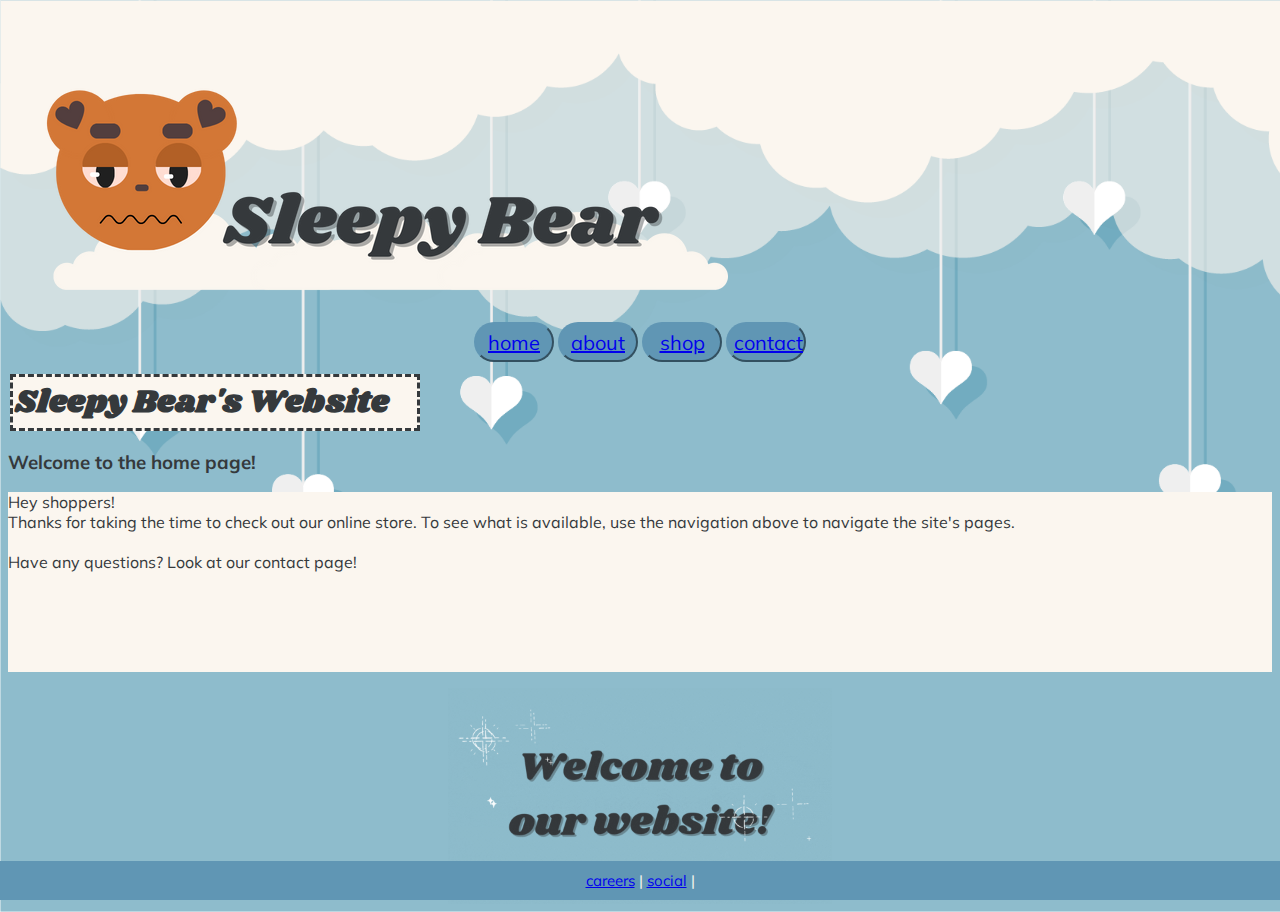
<file: lecheverria_finalwebsite/index.html>
<!DOCTYPE html>
<html lang="en">

<head>
    <meta charset="UTF-8">
    <title>Home</title>
    <link rel="stylesheet" href="styles.css">

</head>

<body>
    <img src="images/banner.png">
    <nav>
        <button><a href="index.html">home</a> </button>
        <button><a href="about.html">about</a> </button>
        <button><a href="shop.html">shop</a> </button>
        <button><a href="contact.html">contact</a></button>
    </nav>
    <div class="title">
        <h1>Sleepy Bear's Website</h1>
    </div>
    <h3>Welcome to the home page!</h3>

    <main>
        <p>Hey shoppers!
            <br>
            Thanks for taking the time to check out our online store. To see what is available, use the navigation above to navigate the site's pages.
            <br>
            <br>
            Have any questions? Look at our contact page!
            <br>
            <br>
            <br>

            <br>
            <br>
            <br>
        </p>

    </main>
    <div class="welcome">
        <img src="images/welcome_01.gif" height="216" width="384">

    </div>
    <footer>
        <nav>
            <a href="careers.html">careers</a> |
            <a href="contact.html">social</a> |

        </nav>
    </footer>

</body>

</html>
</file>
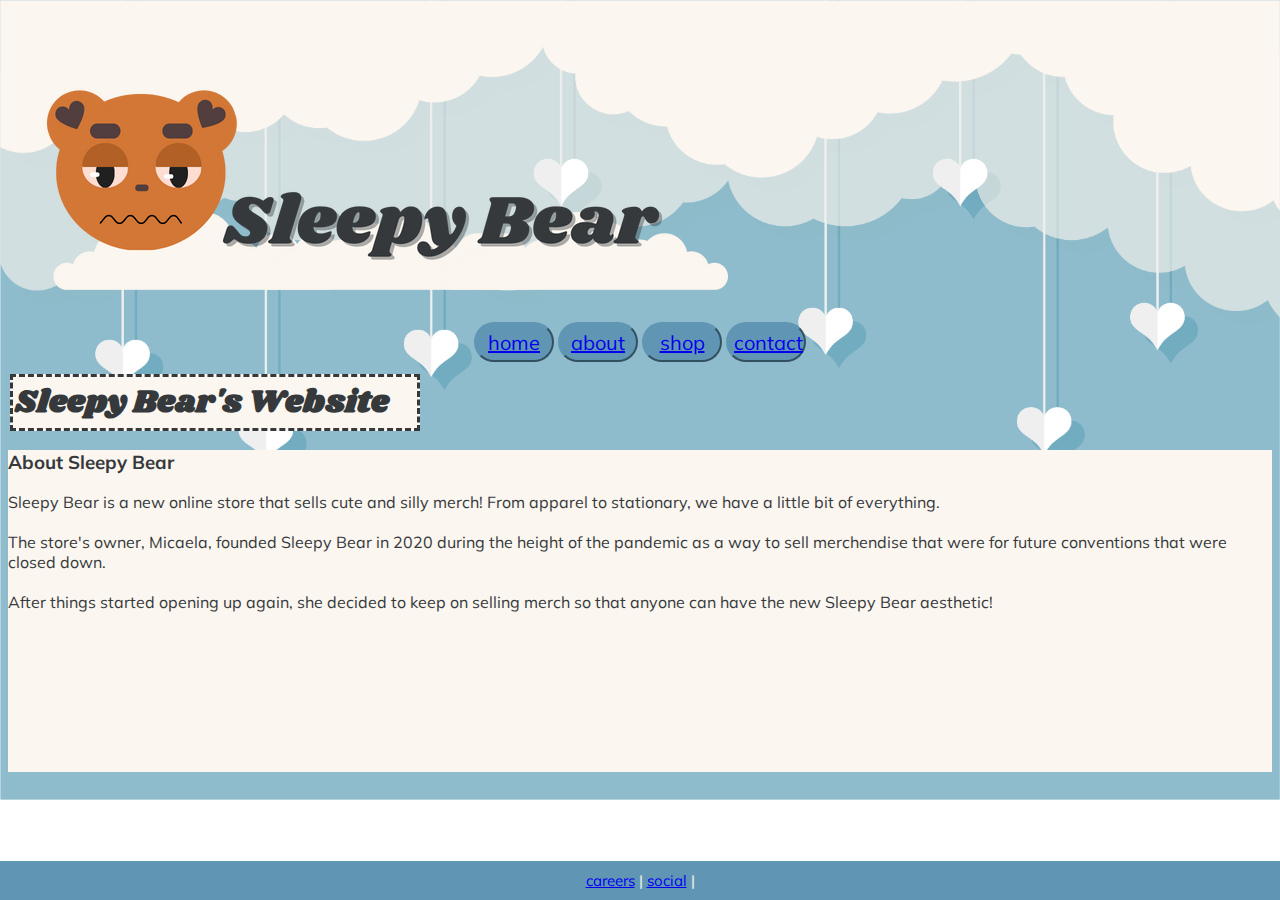
<file: lecheverria_finalwebsite/about.html>
<!DOCTYPE html>
<html lang="en">

<head>
    <meta charset="UTF-8">
    <title>About</title>
    <link rel="stylesheet" href="styles.css">

</head>

<body>
    <img src="images/banner.png">
    <nav>
        <button><a href="index.html">home</a> </button>
        <button><a href="about.html">about</a> </button>
        <button><a href="shop.html">shop</a> </button>
        <button><a href="contact.html">contact</a></button>
    </nav>
    <div class="title">
        <h1>Sleepy Bear's Website</h1>
    </div>
    <main>
        <h3>About Sleepy Bear</h3>
        <p>Sleepy Bear is a new online store that sells cute and silly merch! From apparel to stationary, we have a little bit of everything.
            <br>
            <br>
            The store's owner, Micaela, founded Sleepy Bear in 2020 during the height of the pandemic as a way to sell merchendise that were for future conventions that were closed down.
            <br>
            <br>
            After things started opening up again, she decided to keep on selling merch so that anyone can have the new Sleepy Bear aesthetic!
            <br>
            <br>
            <br>
            <br>
            <br>
            <br>
            <br>
            <br>
            <br>

        </p>
    </main>
    <footer>
        <nav>
            <a href="careers.html">careers</a> |
            <a href="contact.html">social</a> |
        </nav>
    </footer>
</body>

</html>
</file>
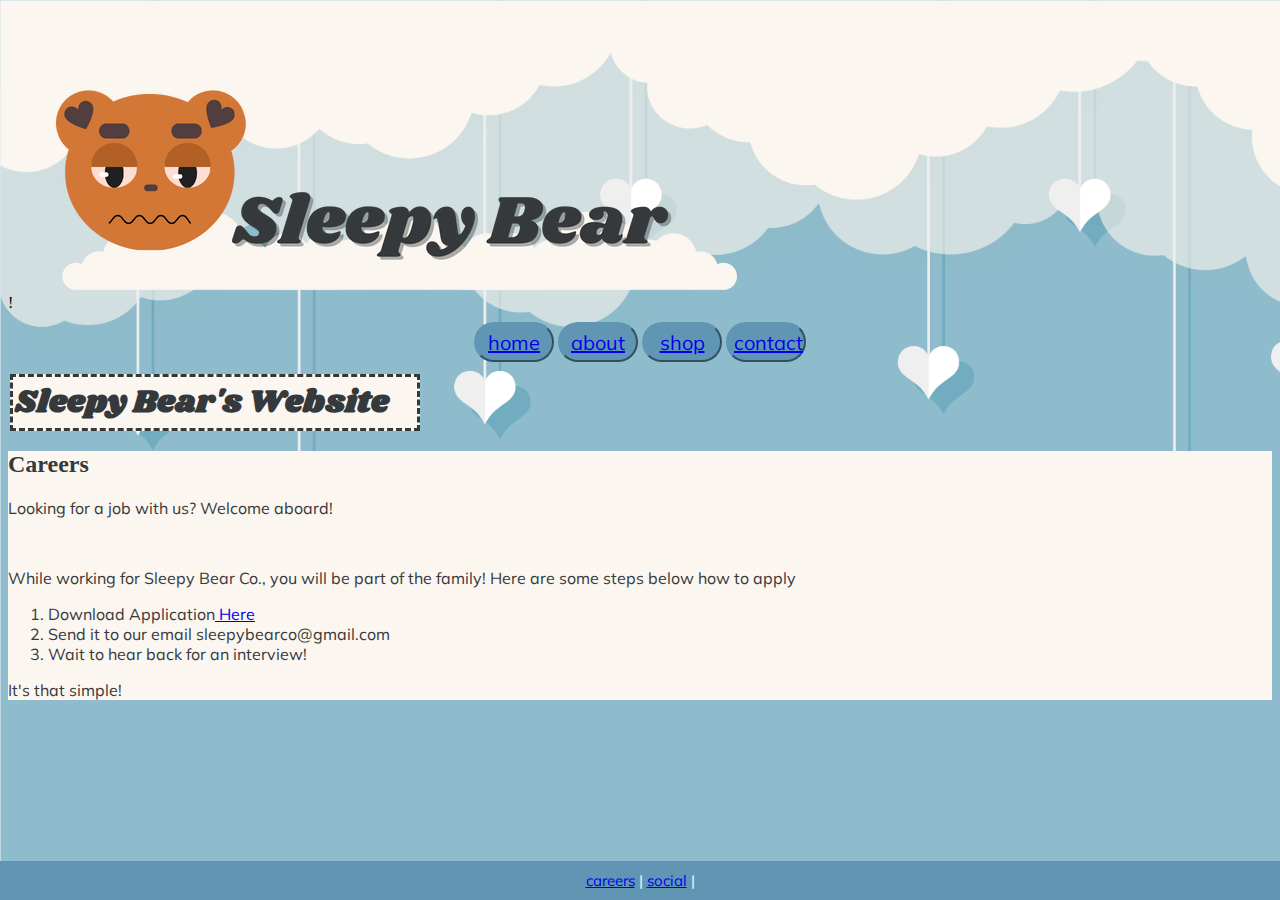
<file: lecheverria_finalwebsite/careers.html>
!
<!DOCTYPE html>
<html lang="en">

<head>
    <meta charset="UTF-8">
    <title>Home</title>
    <link rel="stylesheet" href="styles.css">
</head>

<body>
    <img src="images/banner.png">
    <nav>
        <button><a href="index.html">home</a> </button>
        <button><a href="about.html">about</a> </button>
        <button><a href="shop.html">shop</a> </button>
        <button><a href="contact.html">contact</a></button>
    </nav>
    <div class="title">
        <h1>Sleepy Bear's Website</h1>
    </div>
    <main>
        <h2>Careers</h2>
        <p>Looking for a job with us? Welcome aboard!</p>
        <br>
        <p> While working for Sleepy Bear Co., you will be part of the family! Here are some steps below how to apply</p>
        <ol>
            <li>Download Application<a href="job_application.pdf"> Here</a></li>
            <li>Send it to our email sleepybearco@gmail.com</li>
            <li>Wait to hear back for an interview!</li>
        </ol>
        <p>It's that simple!</p>

    </main>
    <footer>
        <nav>
            <a href="careers.html">careers</a> |
            <a href="contact.html">social</a> |

        </nav>
    </footer>

</body>
</file>
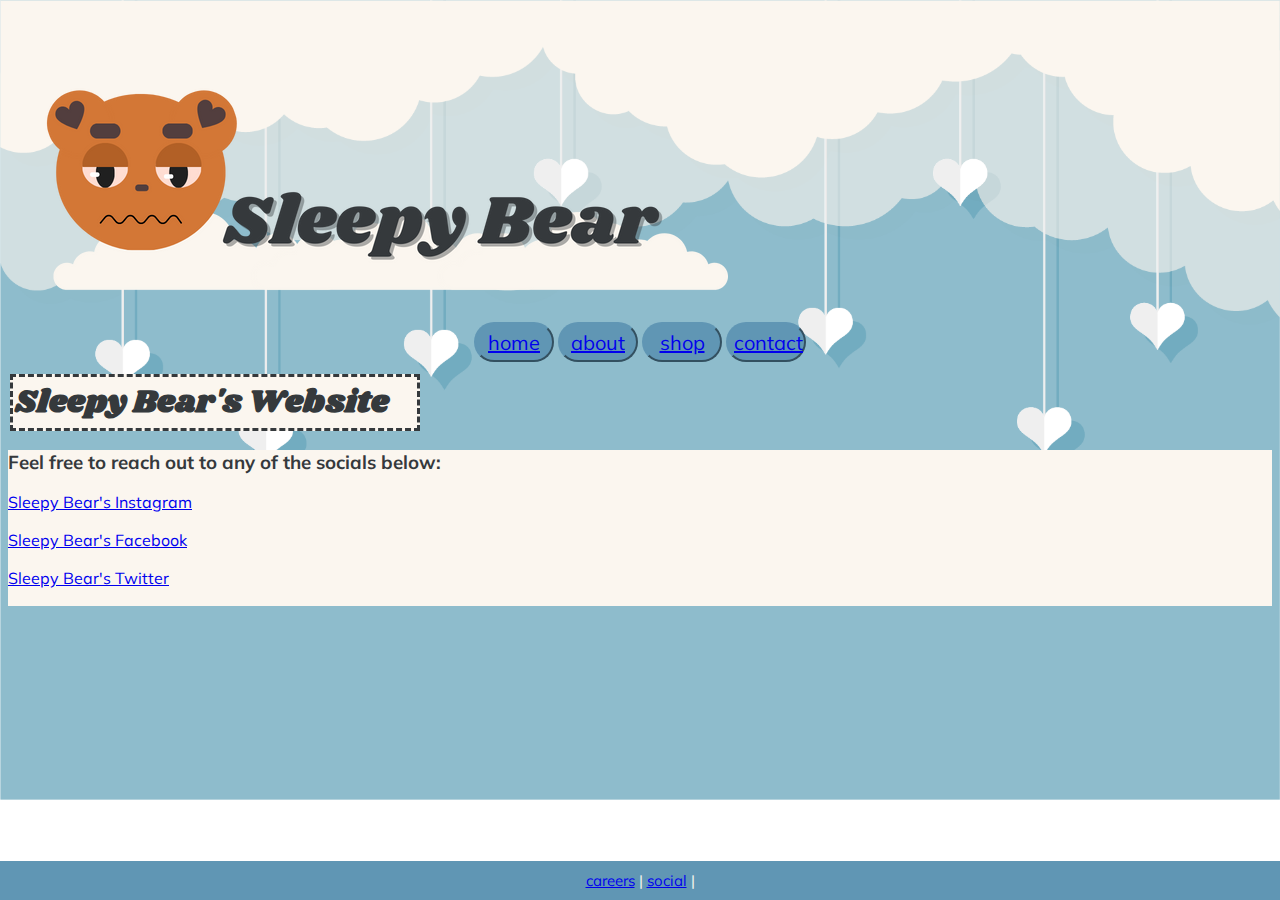
<file: lecheverria_finalwebsite/contact.html>
<!DOCTYPE html>
<html lang="en">

<head>
    <meta charset="UTF-8">
    <title>Contact</title>
    <link rel="stylesheet" href="styles.css">

</head>

<body>
    <img src="images/banner.png">
    <nav>
        <button><a href="index.html">home</a> </button>
        <button><a href="about.html">about</a> </button>
        <button><a href="shop.html">shop</a> </button>
        <button><a href="contact.html">contact</a></button>
    </nav>
    <div class="title">
        <h1>Sleepy Bear's Website</h1>
    </div>
    <main>
        <h3>Feel free to reach out to any of the socials below:</h3>
        <a href="social1">Sleepy Bear's Instagram</a>
        <br>
        <br>
        <a href="social2">Sleepy Bear's Facebook</a>
        <br>
        <br>
        <a href="social3">Sleepy Bear's Twitter</a>
        <br>
        <br>
    </main>
    <footer>
        <nav>
            <a href="index.html">careers</a> |
            <a href="contact.html">social</a> |
        </nav>
    </footer>

</body>

</html>
</file>
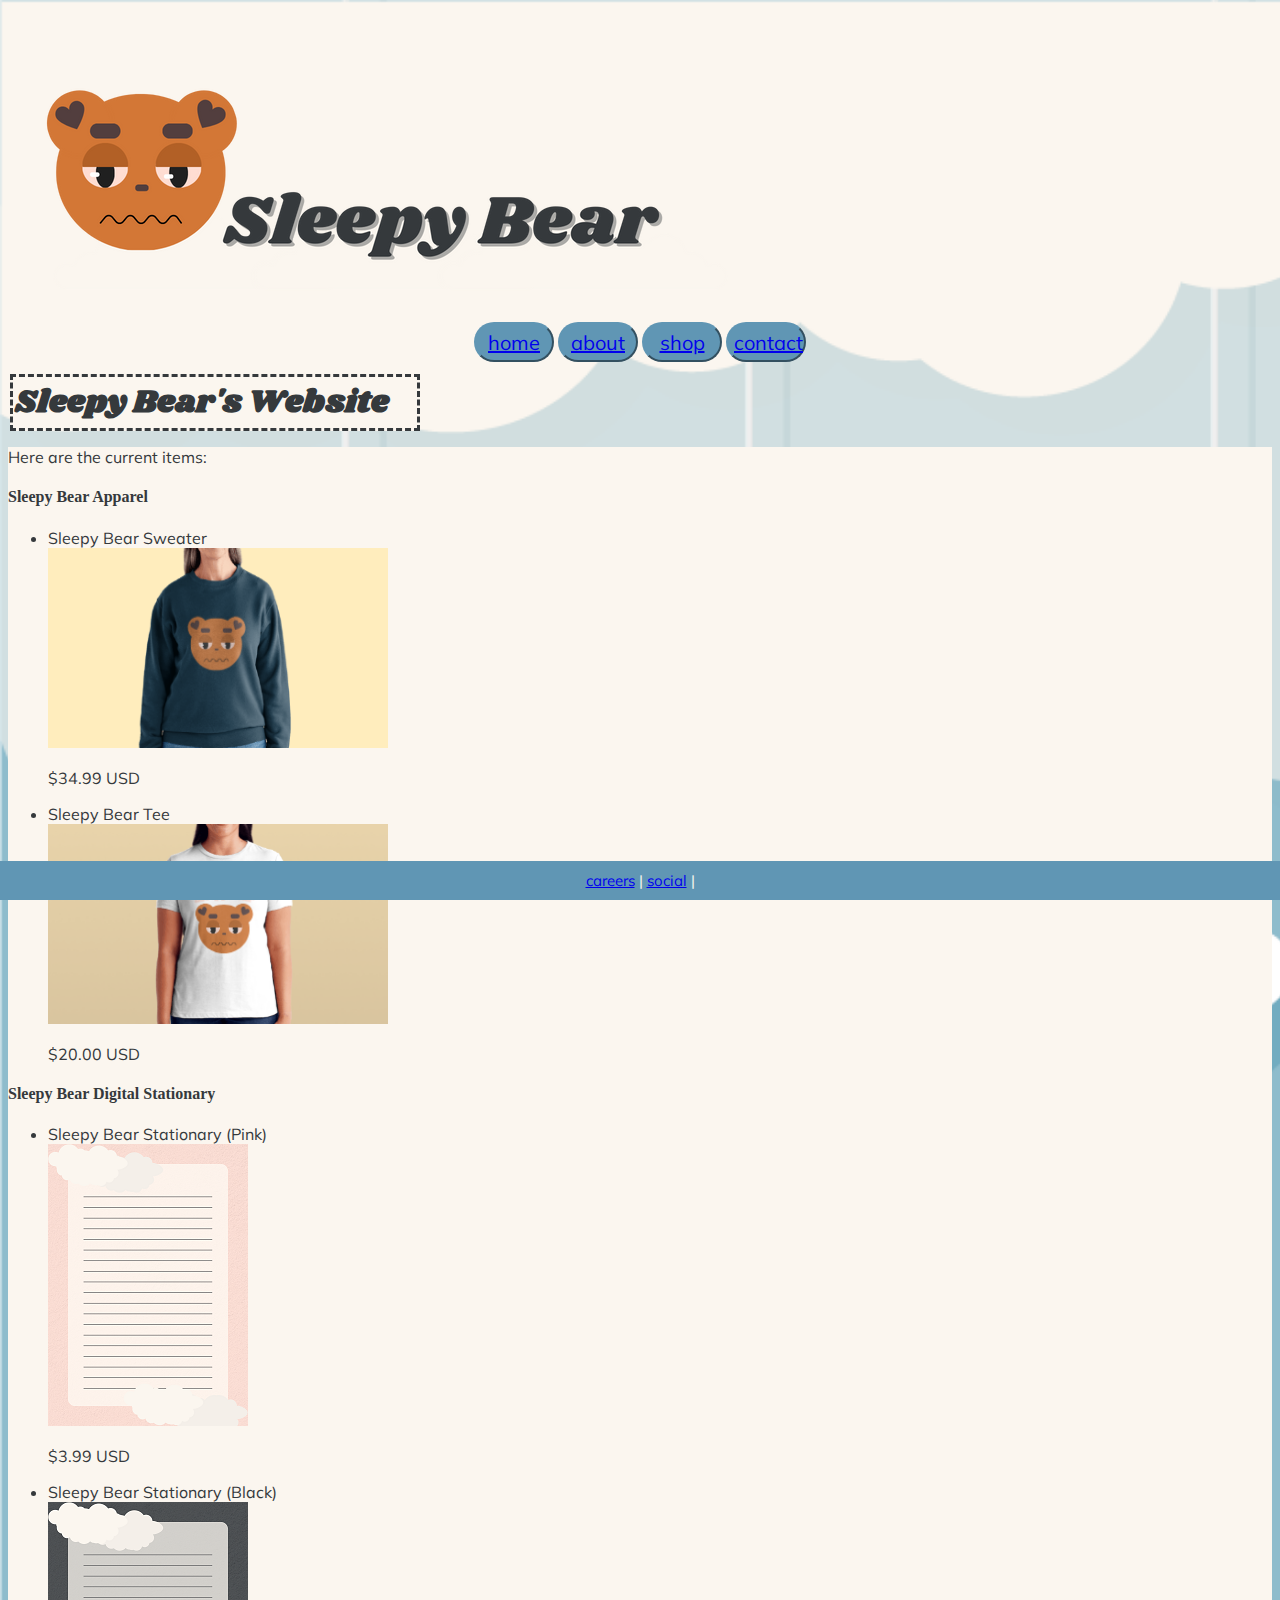
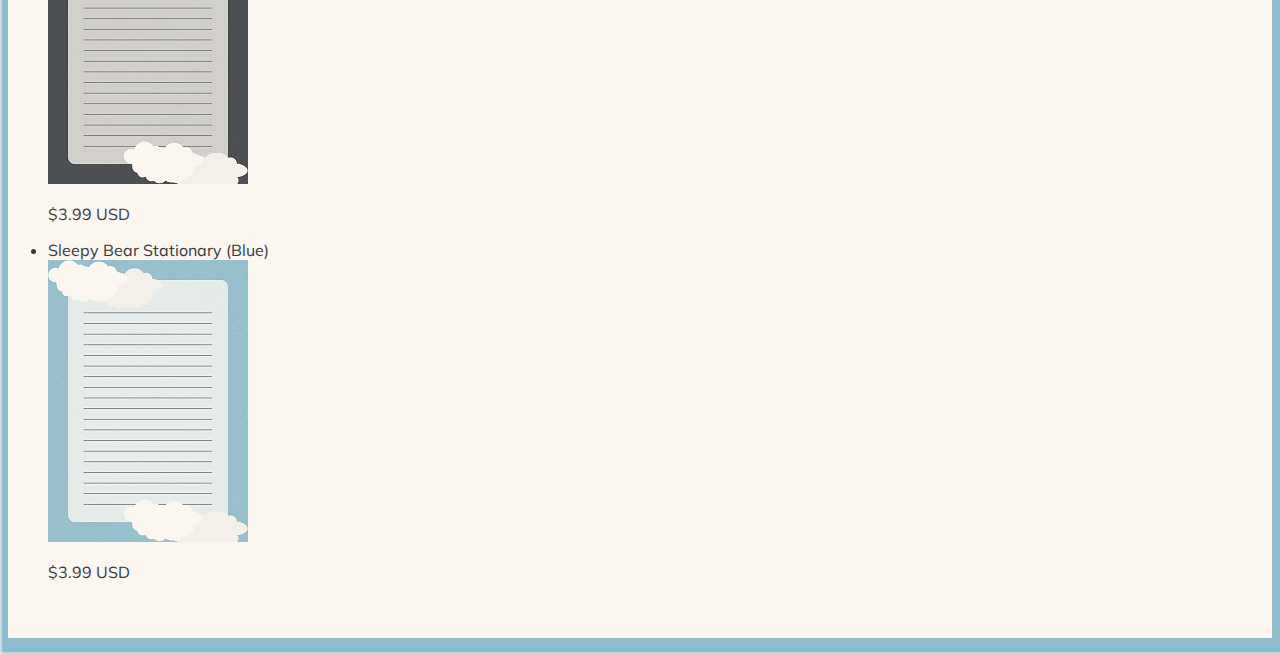
<file: lecheverria_finalwebsite/shop.html>
<!DOCTYPE html>
<html lang="en">

<head>
    <meta charset="UTF-8">
    <title>Shop</title>
    <link rel="stylesheet" href="styles.css">

</head>

<body>
    <img src="images/banner.png">

    <nav>
        <button><a href="index.html">home</a> </button>
        <button><a href="about.html">about</a> </button>
        <button><a href="shop.html">shop</a> </button>
        <button><a href="contact.html">contact</a></button>
    </nav>
    <div class="title">
        <h1>Sleepy Bear's Website</h1>
    </div>
    <main>
        <div class="shopitems">
            <p>Here are the current items:</p>
            <h4>Sleepy Bear Apparel</h4>
            <ul>
                <li>Sleepy Bear Sweater</li>
                <img src="images/bear_sweater.png" height="200" width="340">
                <p>$34.99 USD </p>
                <p></p>
                <li>Sleepy Bear Tee</li>
                <img src="images/bear_tee.png" height="200" width="340">
                <p>$20.00 USD </p>
                <p></p>
            </ul>
            <h4>Sleepy Bear Digital Stationary</h4>
            <ul>
                <li>Sleepy Bear Stationary (Pink)</li>
                <img src="images/stationary_a.png" height="282" width="200">
                <p>$3.99 USD </p>
                <p></p>
                <li>Sleepy Bear Stationary (Black)</li>
                <img src="images/stationary_b.png" height="282" width="200">
                <p>$3.99 USD </p>
                <li>Sleepy Bear Stationary (Blue)</li>
                <img src="images/stationary_c.png" height="282" width="200">
                <p>$3.99 USD</p>
                <br>
                <br>
            </ul>
        </div>
    </main>
    <footer>
        <nav>
            <a href="careers.html">careers</a> |
            <a href="/css/">social</a> |
        </nav>
    </footer>

</body>

</html>
</file>
<file: lecheverria_finalwebsite/styles.css>
@import url('https://fonts.googleapis.com/css2?family=Manrope:wght@300&family=Mulish:ital,wght@0,200;0,300;0,400;0,500;0,600;0,700;0,800;0,900;0,1000;1,200;1,300;1,400;1,500;1,600;1,700;1,800;1,900;1,1000&display=swap');


@import url('https://fonts.googleapis.com/css2?family=Poppins:wght@200&family=Shrikhand&display=swap');


body {
    background-image: url(images/wallpaper.png);
    background-repeat: no-repeat;
    background-size: cover;
}



button:hover {
    background-color: #C1EEFF;
}

main {
    background-color: #FBF6EF;
    color: #35393C;
    width: auto;
    height: auto;

}

nav {
    text-align: center;
    color: #FBF6EF;
    padding: 10px;
    font-family: 'Mulish'
}

h1 {
    font-family: "Shrikhand";
    background-color: #FBF6EF;
    border-style: dashed;
    width: 400px;
    padding: 2px;
    margin: 2px;
    color: #35393C;
}

h3 {
    font-family: "Mulish";
    color: #35393C;

}

p {
    font-family: 'Mulish';
    color: #35393C;

}

ul {
    font-family: 'Mulish';
    color: #35393C;

}

ol {
    font-family: 'Mulish';
    color: #35393C;

}

.shopitems {
    text-align: left;

}


.welcome {
    display: flex;
    justify-content: center;
}


a {
    font-family: 'Mulish'

}

button {
    font-size: 20px;
    background-color: #6096B4;
    border-color: #6096B4;
    border-radius: 25px;
    width: 80px;
    height: 40px;
}

footer {
    position: fixed;
    left: 0;
    bottom: 0;
    width: 100%;

    background-color: #6096B4;
    text-align: center;
    font-size: 15px;
    color: #35393C;

}
</file>
